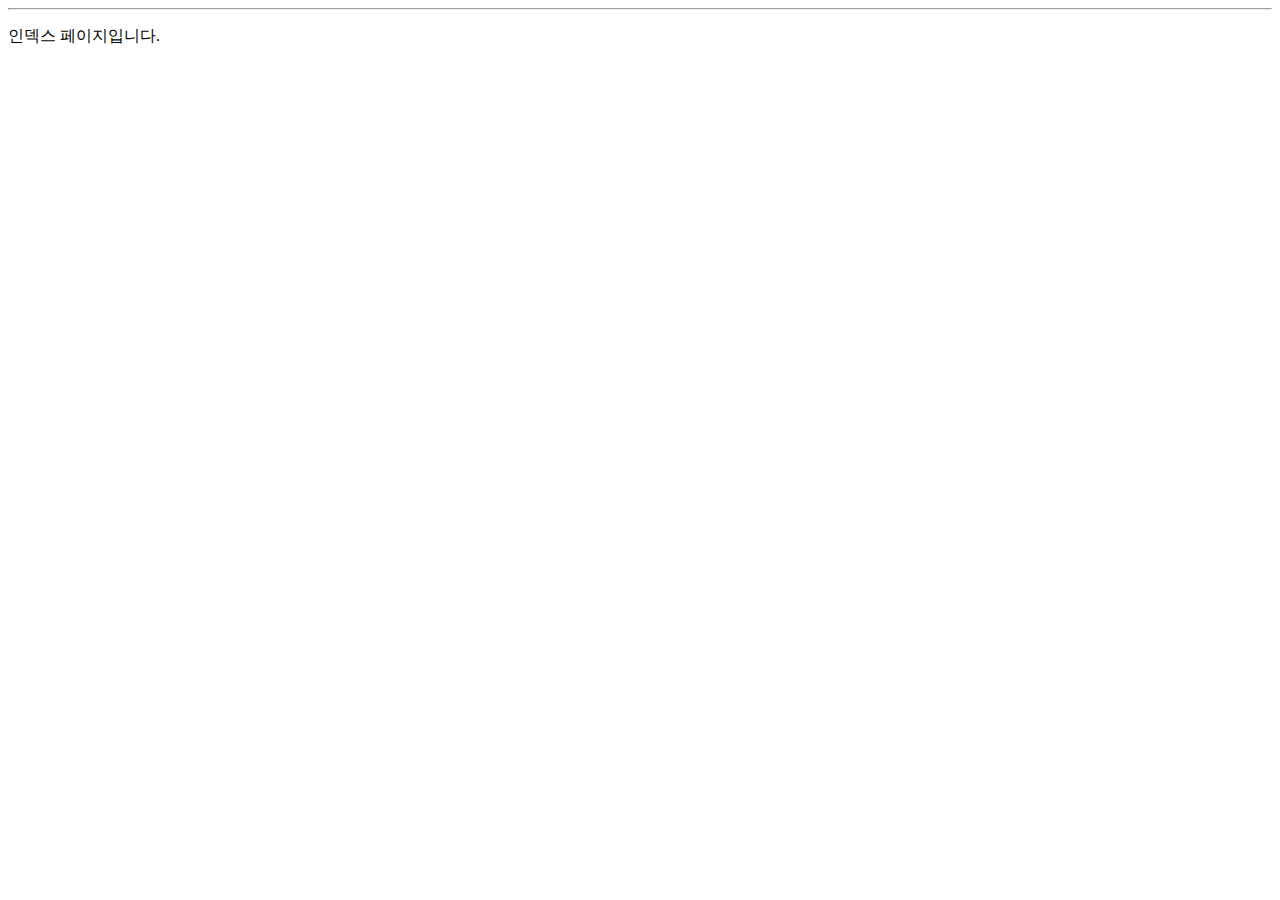
<file: src/main/resources/templates/index.html>
<!DOCTYPE html>
<html xmlns:th="http://www.thymeleaf.org">
<head>
	<th:block th:insert="~{layout/default :: commonHead}"/>
</head>
<body>
	<th:block th:insert="~{layout/default :: menu}"/>
	<hr>
	<p>인덱스 페이지입니다.</p>
</body>
</html>
</file>
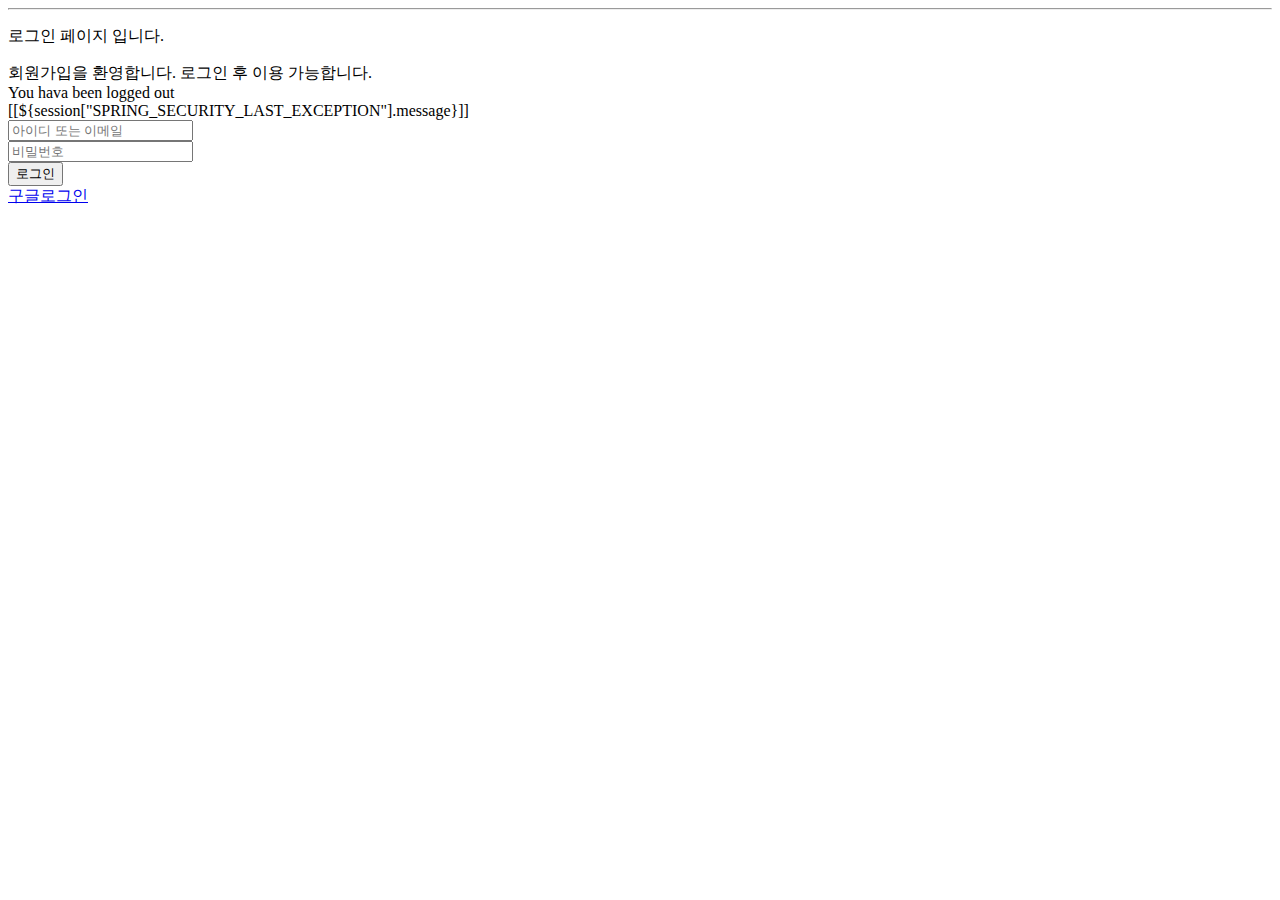
<file: src/main/resources/templates/sign/signin.html>
<!DOCTYPE html>
<html xmlns:th="http://www.thymeleaf.org">
<head>
	<th:block th:insert="layout/default :: commonHead"/>
</head>
<body>
<th:block th:insert="~{layout/default :: menu}"/>
	<hr>
	<p>로그인 페이지 입니다.</p>
	<div th:if="${param.signup}">회원가입을 환영합니다. 로그인 후 이용 가능합니다.</div>
	<div th:if="${param.logout}">You hava been logged out</div>
	<div th:if="${param.error}">
		[[${session["SPRING_SECURITY_LAST_EXCEPTION"].message}]]
	</div>

	<form action="/signin" method="post">
		<div>
			<input type="text" name="email" placeholder="아이디 또는 이메일">
			<!-- 여기 정보들이 MySecurityConfig의 정보랑 똑같아야함 usernamepassword -->
		</div>
		<div>
			<input type="password" name="pass" placeholder="비밀번호">
			<!-- 여기 정보들이 MySecurityConfig의 정보랑 똑같아야함 usernamepassword Parameter -->
		</div>
		<div>
			<input type="hidden" th:name="${_csrf.parameterName}"
				   th:value="${_csrf.token}"/>
			<button>로그인</button>
		</div>

	</form>
	<!--기본적으로 security에서 제공하는 로그인URL입니다.-->
	<a href="/oauth2/authorization/google">구글로그인</a>
</body>
</html>
</file>
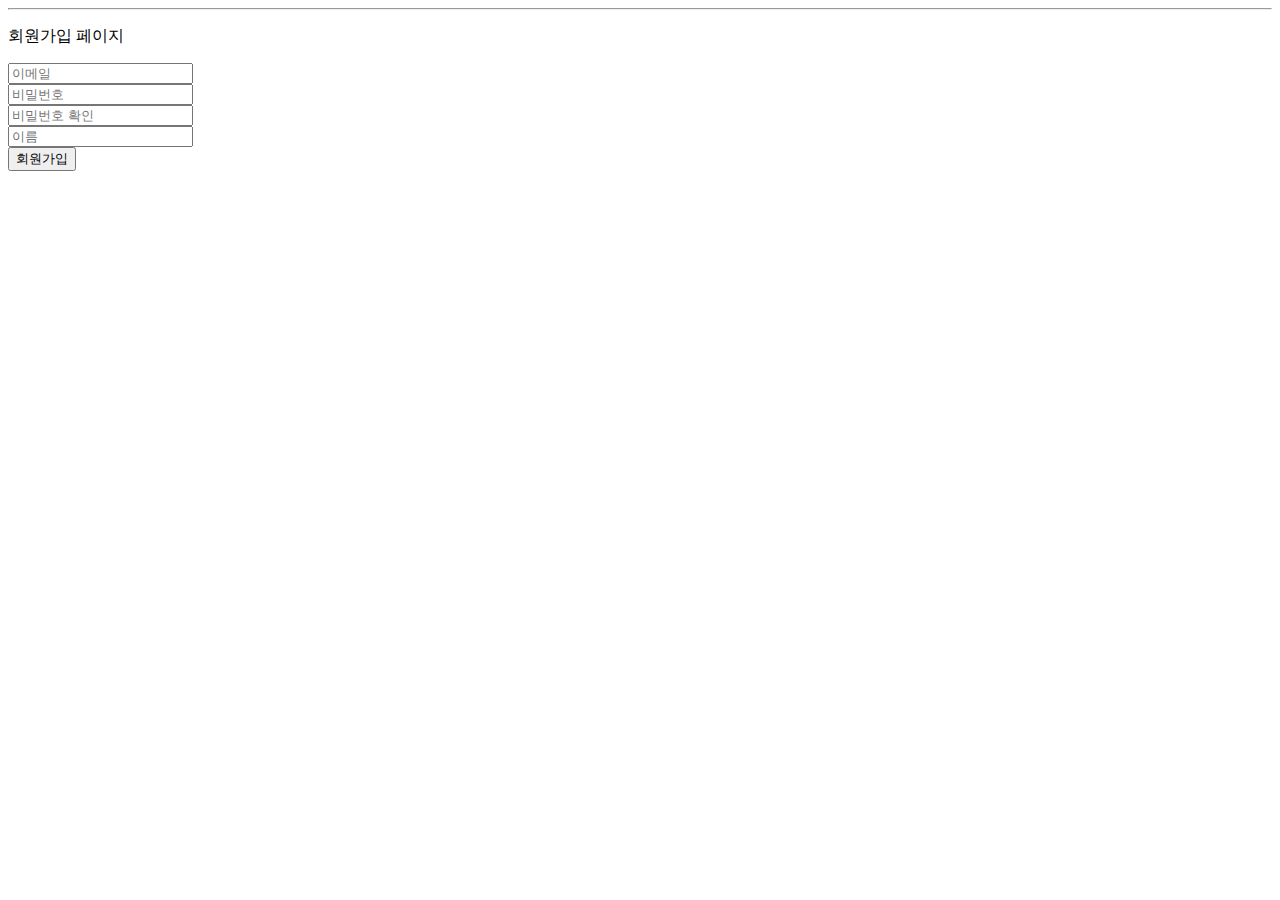
<file: src/main/resources/templates/sign/signup.html>
<!DOCTYPE html>
<html xmlns:th="http://www.thymeleaf.org">
<head>
	<th:block th:insert="layout/default :: commonHead"/>
</head>
<body>
<th:block th:insert="~{layout/default :: menu}"/>
<hr>
<p>회원가입 페이지</p>
<form action="/signup" method="post">
	<div>
		<input type="text" name="email" placeholder="이메일">
		<!-- 여기 정보들이 MySecurityConfig의 정보랑 똑같아야함 usernamepassword -->
	</div>
	<div>
		<input type="password" name="pass" placeholder="비밀번호">
	</div>
	<div>
		<input type="password" placeholder="비밀번호 확인">
	</div>
	<div>
		<input type="text" name="name" placeholder="이름">
	</div>
	<div>
		<!--인증 이전 post요청에선 필요함.-->
		<input type="hidden" th:name="${_csrf.parameterName}"
			   th:value="${_csrf.token}"/>
		<button>회원가입</button>
	</div>

</form>
</body>
</html>
</file>
